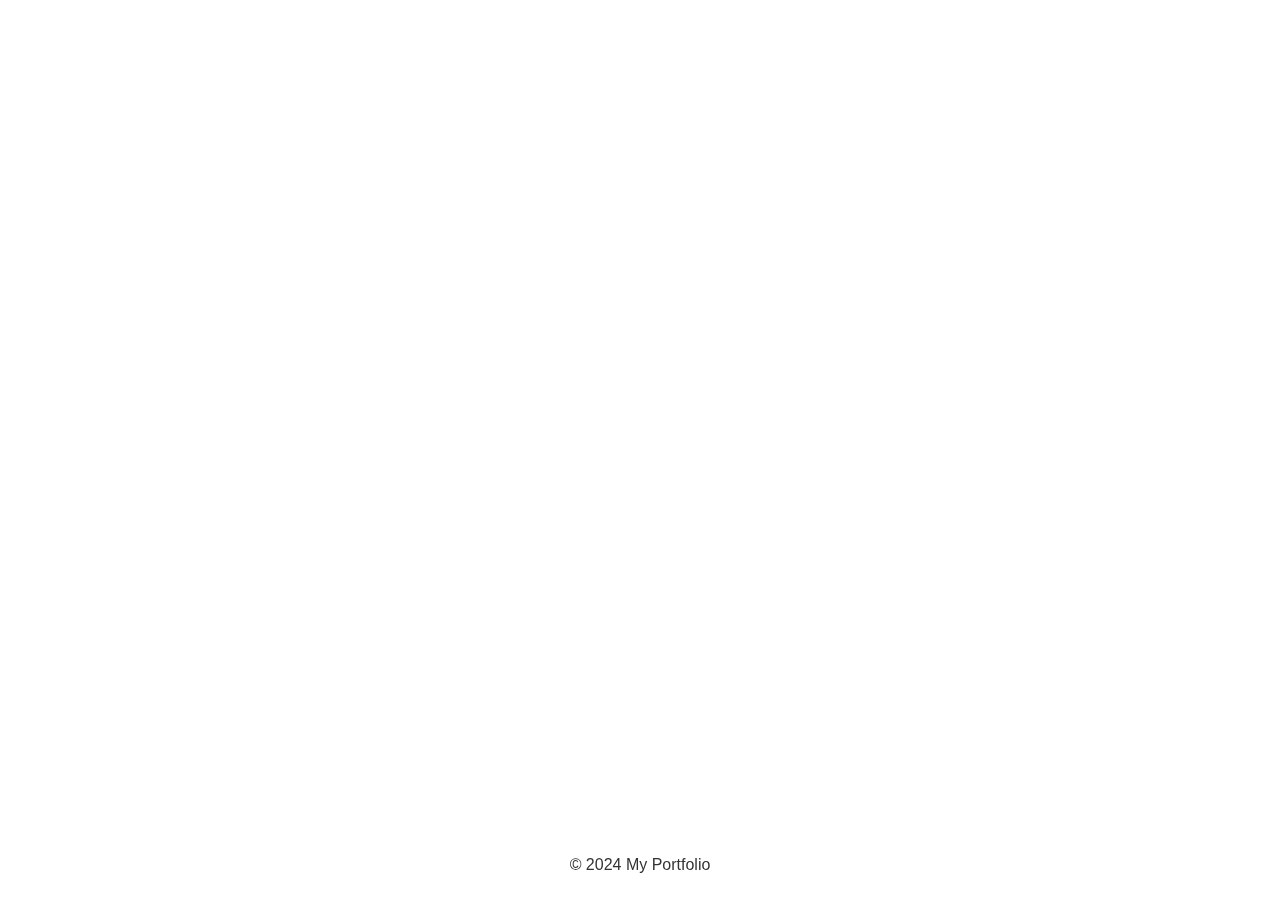
<file: contact.html>
<!DOCTYPE html>
<html lang="en">
<head>
    <meta charset="UTF-8">
    <meta name="viewport" content="width=device-width, initial-scale=1.0">
    <title>My Portfolio</title>
    <link rel="stylesheet" href="https://cdnjs.cloudflare.com/ajax/libs/font-awesome/6.0.0-beta3/css/all.min.css">
    <link rel="stylesheet" href="styles.css">
</head>
<body>
    <header>
        <h1 style="text-align: center;"><strong>PANIDHAR KARANAM</strong></h1>
        <nav>
            <ul>
                <li><a href="index.html"><b>HOME</b></a></li>
                <li><a href="about.html"><b>ABOUT</b></a></li>
                <li><a href="resume.html"><b>RESUME</b></a></li>
                <li><a href="projects.html"><b>PROJECTS</b></a></li>
                <li><a href="contact.html"><b>CONTACT</b></a></li>
            </ul>
        </nav>
    </header><br><br><br>

    <section id="home" class="fade-in" style="margin-left: 0px;margin-right: 0px;">
        <div style="display: flex; justify-content: space-between; max-width: 800px; margin: 20px auto;">
            <div style="width: 45%; padding: 20px; border-radius: 10px;margin-right: 100px;">
                <h2 style="font-size: 24px; margin-bottom: 20px;color: white;font-family: 'Times New Roman', Times, serif;">Contact Information</h2><br>
                <ul style="list-style-type: none; padding-left: 0; color: white;font-family: 'Times New Roman', Times, serif;">
                    <li style="margin-bottom: 10px; font-size: 18px;"><i class="fas fa-phone-alt" style="margin-right: 10px;"></i><b>Phone: +123456789</b></li><br><br><br>
                    <li style="margin-bottom: 10px; font-size: 18px;"><i class="fas fa-envelope" style="margin-right: 10px;"></i><b>Email: phanidhark5@gmail.com</b></li><br><br><br>
                    <li style="margin-bottom: 10px; font-size: 18px;"><i class="fab fa-linkedin" style="margin-right: 10px;"></i><a href="https://www.linkedin.com/in/your-profile" target="_blank" style="color: #0077b5; text-decoration: none;"><b>LinkedIn</b></a></li>
                </ul>
            </div>       
            <div style="width: 50%; padding: 20px; background-color: #f9f9f9; border-radius: 10px; box-shadow: 0 0 10px rgba(0,0,0,0.1);font-family: 'Times New Roman', Times, serif;">
                <h2 style="font-size: 24px; margin-bottom: 20px;">Contact Us</h2>
                <form>
                    <label for="name">Name:</label><br>
                    <input type="text" id="name" name="name" style="width: 100%; padding: 10px; border-radius: 5px; border: 1px solid #ccc; box-sizing: border-box; margin-bottom: 10px;"><br>
        
                    <label for="email">Email:</label><br>
                    <input type="email" id="email" name="email" style="width: 100%; padding: 10px; border-radius: 5px; border: 1px solid #ccc; box-sizing: border-box; margin-bottom: 10px;"><br>
        
                    <label for="message">Message:</label><br>
                    <textarea id="message" name="message" rows="5" style="width: 100%; padding: 10px; border-radius: 5px; border: 1px solid #ccc; box-sizing: border-box; margin-bottom: 10px;"></textarea><br>
        
                    <button type="submit" style="background-color: #4CAF50; color: white; padding: 10px 20px; border: none; border-radius: 5px; cursor: pointer; width: 100%;">Send</button>
                </form>
            </div>
        </div>    
    </section>

    <footer style="position: fixed; bottom: 0; width: 100%;">
        <p>&copy; 2024 My Portfolio</p>
    </footer>

    <script src="script.js"></script>
</body>
</html>
</file>
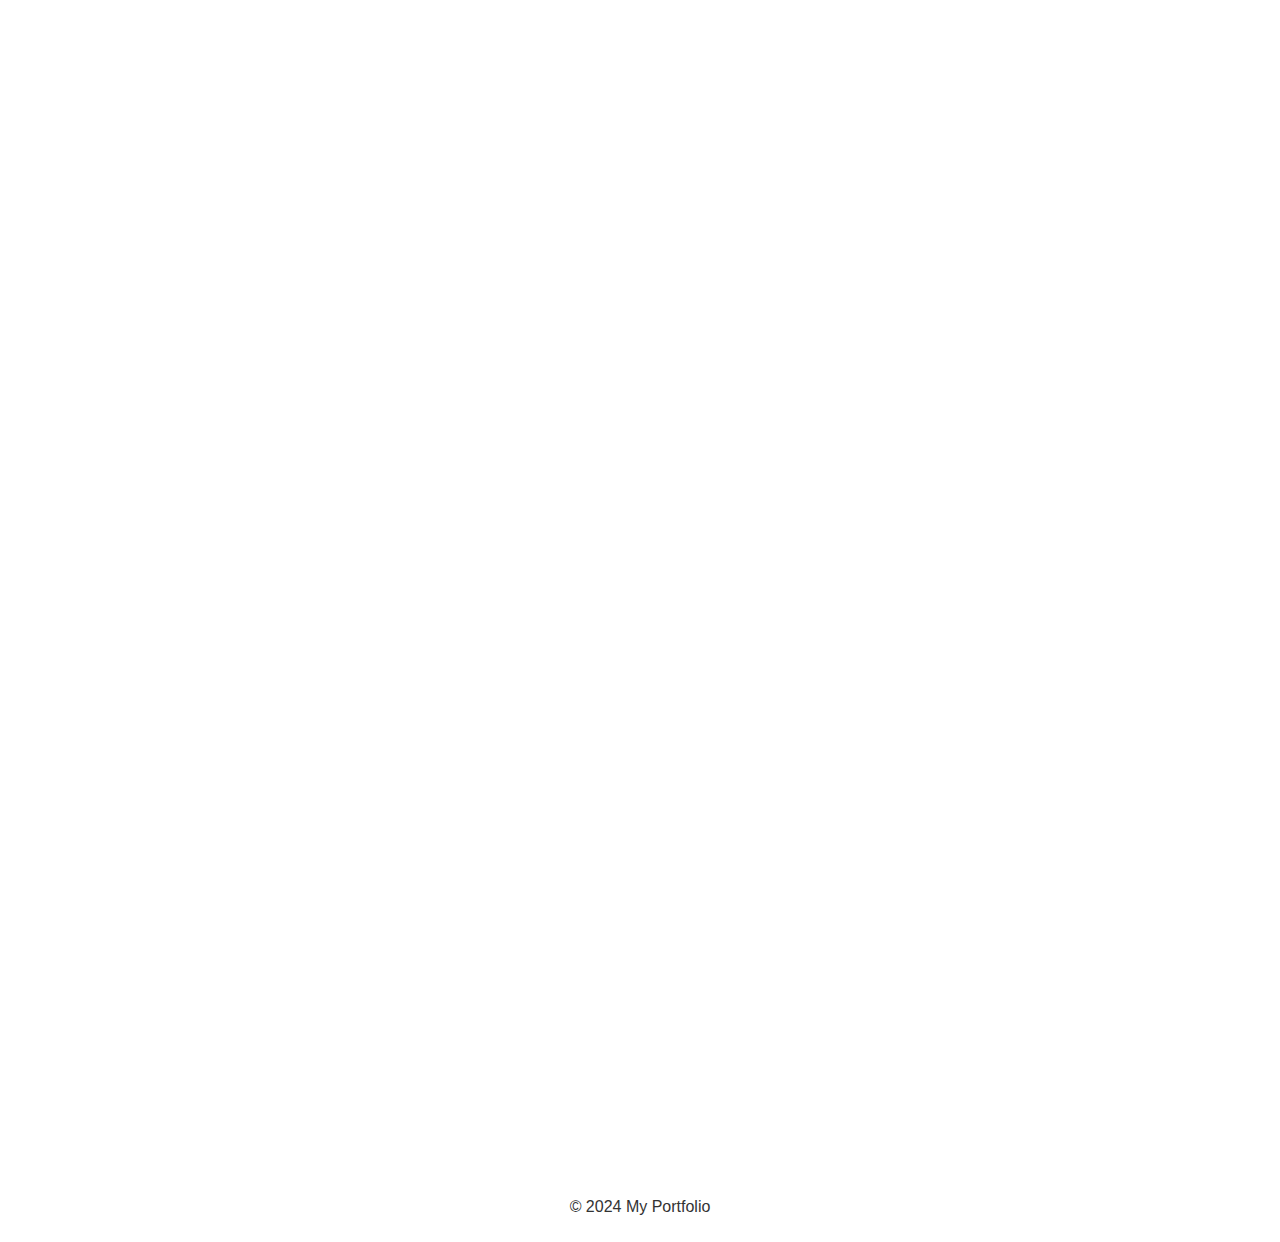
<file: resume.html>
<!DOCTYPE html>
<html lang="en">
<head>
    <meta charset="UTF-8">
    <meta name="viewport" content="width=device-width, initial-scale=1.0">
    <title>My Portfolio</title>
    <link rel="stylesheet" href="styles.css">
</head>
<body style="overflow-y: scroll;">
    <header>
        <h1 style="text-align: center;"><strong>PANIDHAR KARANAM</strong></h1>
        <nav>
            <ul>
                <li><a href="index.html"><b>HOME</b></a></li>
                <li><a href="about.html"><b>ABOUT</b></a></li>
                <li><a href="resume.html"><b>RESUME</b></a></li>
                <li><a href="projects.html"><b>PROJECTS</b></a></li>
                <li><a href="contact.html"><b>CONTACT</b></a></li>
            </ul>
        </nav>
    </header><br><br><br>

    <section id="home" class="fade-in" style="margin-left: 0px;margin-right: 0px;">
        <div style="max-width: 800px; margin: 0 auto; background-color: #fff; padding: 20px; border-radius: 10px; box-shadow: 0 0 10px rgba(0,0,0,0.1);">
            <h2 style="margin-bottom: 20px;">PANIDHAR KARANAM</h2>
    
            <p style="margin-bottom: 20px;">Email: phanidhark5@gmail.com</p>
    
            <hr style="margin-bottom: 20px;">
    
            <h3 style="margin-bottom: 10px;">Education</h3>
            <ul style="list-style-type: none; padding-left: 0;">
                <li style="margin-bottom: 10px;"><strong>Tenth Standard</strong><br>Dr.K.K.R's gowtham school 2019</li>
                <li style="margin-bottom: 10px;"><strong>Intermediate</strong><br>Sri chaitanya junior college, 2019-2021</li>
                <li style="margin-bottom: 10px;"><strong>Bachelors of technology : CSE</strong><br>GITAM University, 2021-2025</li>
            </ul>
    
            <h3 style="margin-bottom: 10px;">Description</h3>
            <p style="margin-bottom: 20px;">An experienced and dedicated software developer with a passion for creating innovative web applications. Proven track record of collaborating with cross-functional teams to deliver high-quality solutions.</p>
    
            <h3 style="margin-bottom: 10px;">Certifications</h3>
            <ul style="list-style-type: none; padding-left: 0;">
                <li style="margin-bottom: 10px;">Certified JAVA Developer, IIT Madras</li>
                <li style="margin-bottom: 10px;">AWS Certified Solutions Architect - Associate</li>
            </ul>
            <h3 style="margin-bottom: 10px;">SKILLS</h3>
            <ul style="list-style-type: none; padding-left: 0;">
                <li style="margin-bottom: 10px;"><strong>JAVA</strong></li>
                <li style="margin-bottom: 10px;"><strong>Python</strong> </li>
                <li style="margin-bottom: 10px;"><strong>Machine Learning</strong></li>
                <li style="margin-bottom: 10px;"><strong>Web Development</strong></li>
                <li style="margin-bottom: 10px;"><strong>Probelm Solving</strong></li>

            </ul>
    
            <h3 style="margin-bottom: 10px;">Projects</h3>
            <ul style="list-style-type: none; padding-left: 0;">
                <li style="margin-bottom: 10px;"><strong>Ecommerce Websute</strong>Frontend Online  E-commerce Shopping Website Development</li>
                <li style="margin-bottom: 10px;"><strong>Twitter Clone</strong> Created Twitter CLone Application</li>
                <li style="margin-bottom: 10px;"><strong>Self Portfolio Website</strong> Portfolio Website design</li>
            </ul>
        </div>
    
    </section>

    <footer style="position:absolute; width: 100%; background-color: rgba(255, 255, 255, 0.5); text-align: center; padding: 10px 0;">
        <p>&copy; 2024 My Portfolio</p>
    </footer>  

    <script src="script.js"></script>
</body>
</html>
</file>
<file: styles.css>
body {
    font-family: Arial, sans-serif;
    margin: 0;
    padding: 0;
    background-image: url('https://img.freepik.com/premium-photo/graduate39s-hat-university-students-graduation-graduation-hat-academic-cap-template-design-party-high-school-college_771426-2117.jpg');
    background-size: cover;
    background-position: center;
    color: #333;
}

header {
    background-color: rgba(255, 255, 255, 0.5); /* Adjust alpha value for transparency */
    padding: 20px;
    text-align: center;
    opacity: 0;
    transform: translateY(-100px);
    animation: slideIn 2s ease forwards;
}

nav ul {
    list-style-type: none;
}

nav ul li {
    display: inline;
    margin-right: 20px;
}

nav ul li a {
    color: #333;
    text-decoration: none;
    padding: 10px 20px; /* Adjust padding as needed */
    display: inline-block;
    transition: transform 0.3s ease; /* Adding transition for smooth effect */
}

nav ul li a:hover {
    transform: scale(1.1); /* Enlarge the text on hover */
}


section {
    padding: 20px;
     /* Adjust alpha value for transparency */
    border-radius: 10px;
    margin: 20px;
    opacity: 0;
    transform: translateY(-100px);
    animation: slideIn 4s ease forwards;
}

@keyframes slideIn {
    from {
        opacity: 0;
        transform: translateY(-50px);
    }
    to {
        opacity: 1;
        transform: translateY(0);
    }
}

section h2 {
    color: #333;
}

.project {
    margin-bottom: 20px;
}

footer {
    background-color: rgba(255, 255, 255, 0.5); /* Adjust alpha value for transparency */
    color: #333;
    text-align: center;
    padding: 10px 0;
}
</file>
